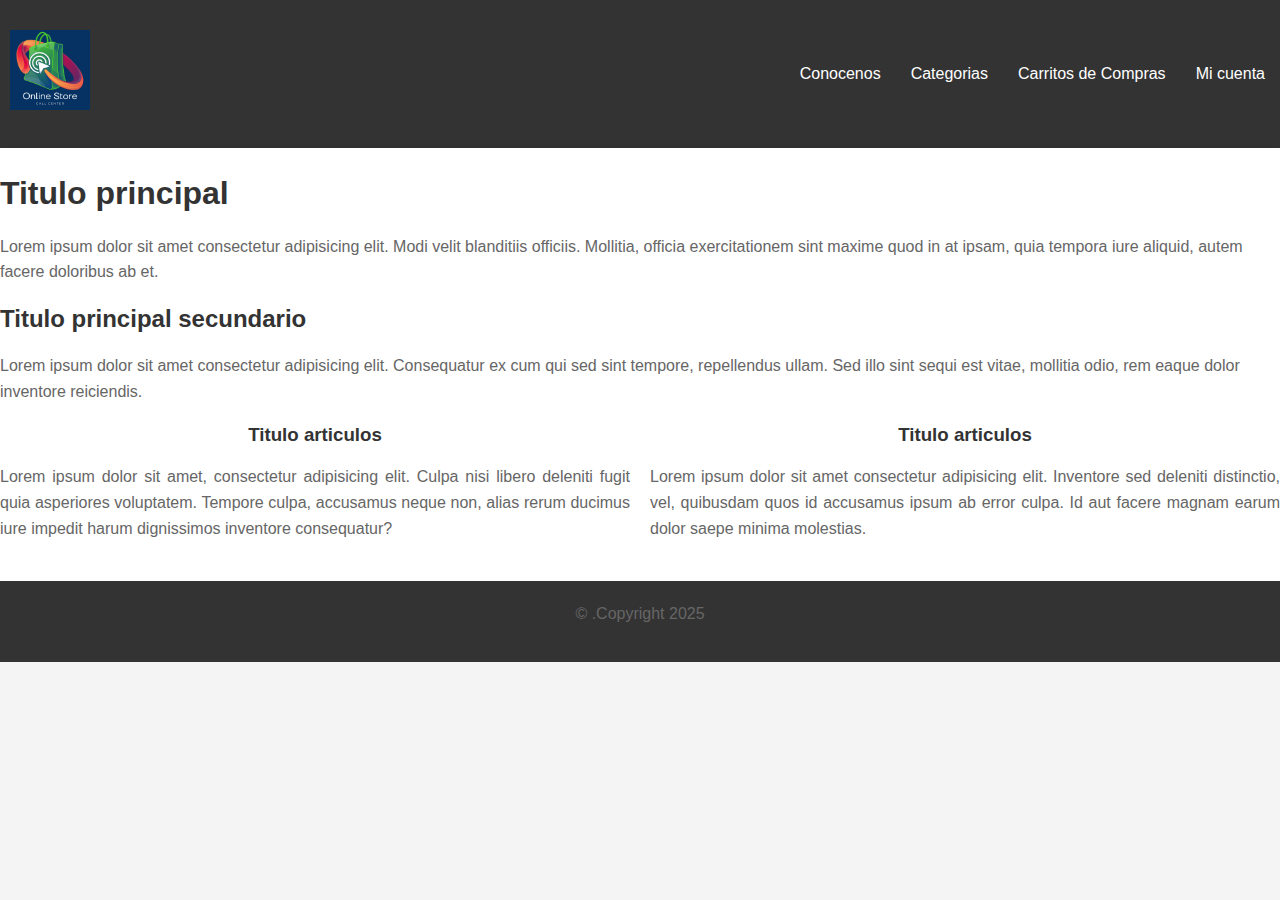
<file: PAGINAWEB/index.html>
<!DOCTYPE html>
<html lang="es">
<head>
    <meta charset="UTF-8">
    <meta name="viewport" content="width=device-width, initial-scale=1.0">
    <title>Lading Page</title>
    <link rel="stylesheet" href="./public/css/estilo.css">
</head>
<body>
   <header>
        <div class="logo">
            <a href="index.html">
                <img src="./public/media/Online Store.png" alt="logo">
            </a>
        </div>
        <nav>
            <ul>
                <li><a href="conocenos.html">Conocenos</a></li>
                <li><a href="#">Categorias</a></li>
                <li><a href="carritocompras.html">Carritos de Compras</a></li>
                <li><a href="cuenta.html">Mi cuenta</a></li>
            </ul>
        </nav>
   </header> 
  <section class="contenedor">
    <section class="contenido">
        <main>
            <h1>Titulo principal</h1>
            <p>
                Lorem ipsum dolor sit amet consectetur adipisicing elit. Modi velit blanditiis officiis. Mollitia, officia exercitationem sint maxime quod in at ipsam, quia tempora iure aliquid, autem facere doloribus ab et.
            </p>
            <h2>Titulo principal secundario</h2>
            <p>
                Lorem ipsum dolor sit amet consectetur adipisicing elit. Consequatur ex cum qui sed sint tempore, repellendus ullam. Sed illo sint sequi est vitae, mollitia odio, rem eaque dolor inventore reiciendis.
            </p>
            <div class="articulos">
                <article>
                    <h3>Titulo articulos</h3>
                    <p>
                        Lorem ipsum dolor sit amet, consectetur adipisicing elit. Culpa nisi libero deleniti fugit quia asperiores voluptatem. Tempore culpa, accusamus neque non, alias rerum ducimus iure impedit harum dignissimos inventore consequatur?
                    </p>
                </article>
                <article>
                    <h3>Titulo articulos</h3>
                    <p>
                        Lorem ipsum dolor sit amet consectetur adipisicing elit. Inventore sed deleniti distinctio, vel, quibusdam quos id accusamus ipsum ab error culpa. Id aut facere magnam earum dolor saepe minima molestias.
                    </p>
                </article>
            </div>
        </main>
    </section>
  </section>
   <footer>
    <p>&copy; .Copyright 2025</p>
   </footer>
</body>
</html>
</file>
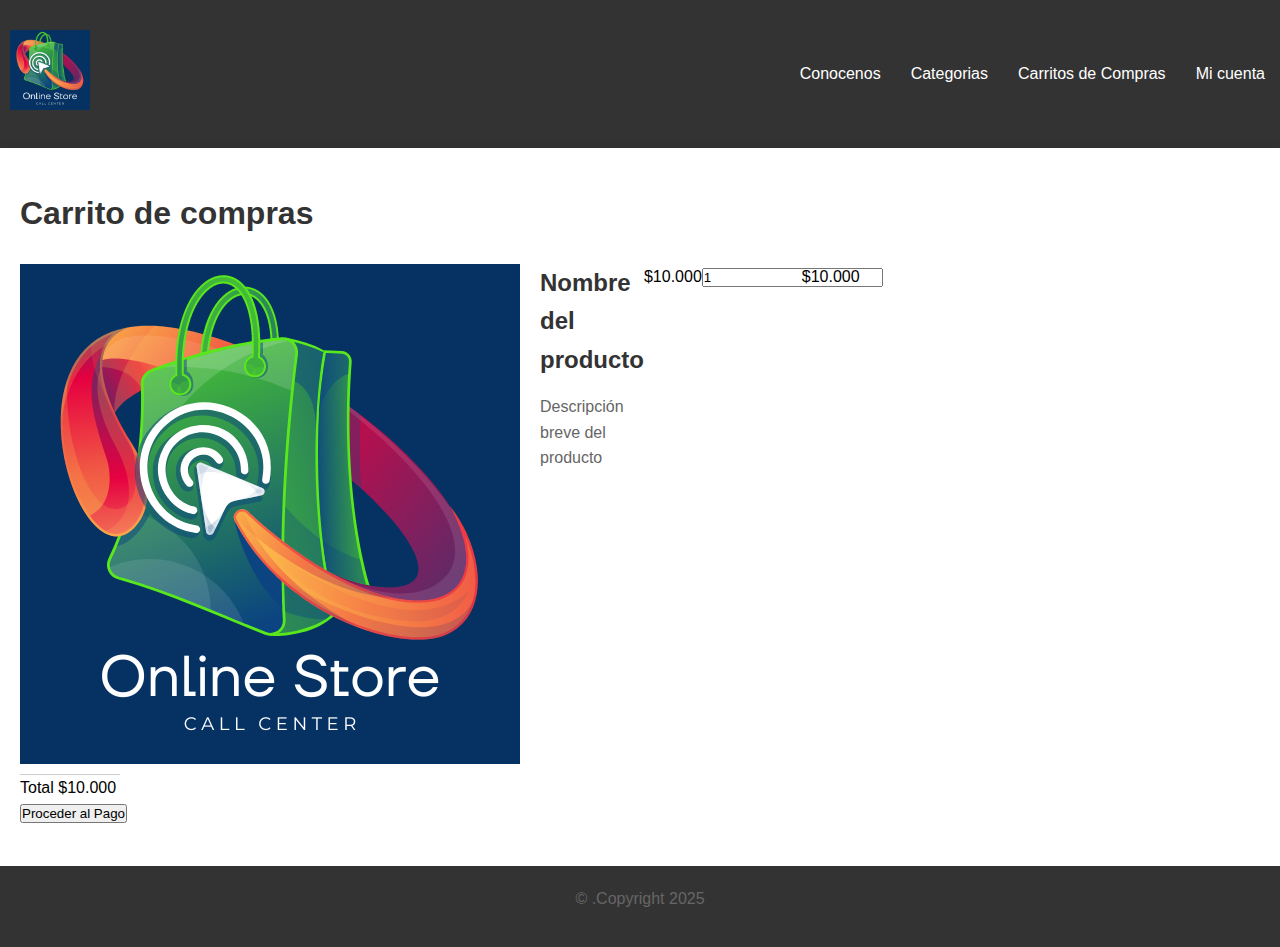
<file: PAGINAWEB/carritocompras.html>
<!DOCTYPE html>
<html lang="es">
<head>
    <meta charset="UTF-8">
    <meta name="viewport" content="width=device-width, initial-scale=1.0">
    <title>Carrito Compras</title>
    <link rel="stylesheet" href="./public/css/estilo.css">
</head>
<body>
    <header>
        <div class="logo">
            <a href="index.html">
                <img src="./public/media/Online Store.png" alt="logo">
            </a>
        </div>
        <nav>
            <ul>
                <li><a href="conocenos.html">Conocenos</a></li>
                <li><a href="#">Categorias</a></li>
                <li><a href="carritocompras.html">Carritos de Compras</a></li>
                <li><a href="cuenta.html">Mi cuenta</a></li>
            </ul>
        </nav>
    </header>
    <section class="contenedor">
        <section class="contenido">
            <main>
                <div class="carrito">
                    <h1>Carrito de compras</h1>
                    <div class="producto">
                        <img src="./public/media/Online Store.png" alt="producto">
                        <div class="producto-detalles">
                            <h2>Nombre del producto</h2>
                            <p>Descripción breve del producto</p>
                        </div>
                        <div class="producto-precio">$10.000</div>
                        <div class="producto-cantidad">
                            <input type="number" value="1" min="1">
                        </div>
                        <div class="producto-total">$10.000</div>
                    </div>
                    <div class=" Checkout">
                        <div> Total $10.000</div>
                        <button>Proceder al Pago</button>
                    </div>
                </div>
            </main>
        </section>
    </section>
    <footer>
        <p>&copy; .Copyright 2025</p>
    </footer>
</body>
</html>
</file>
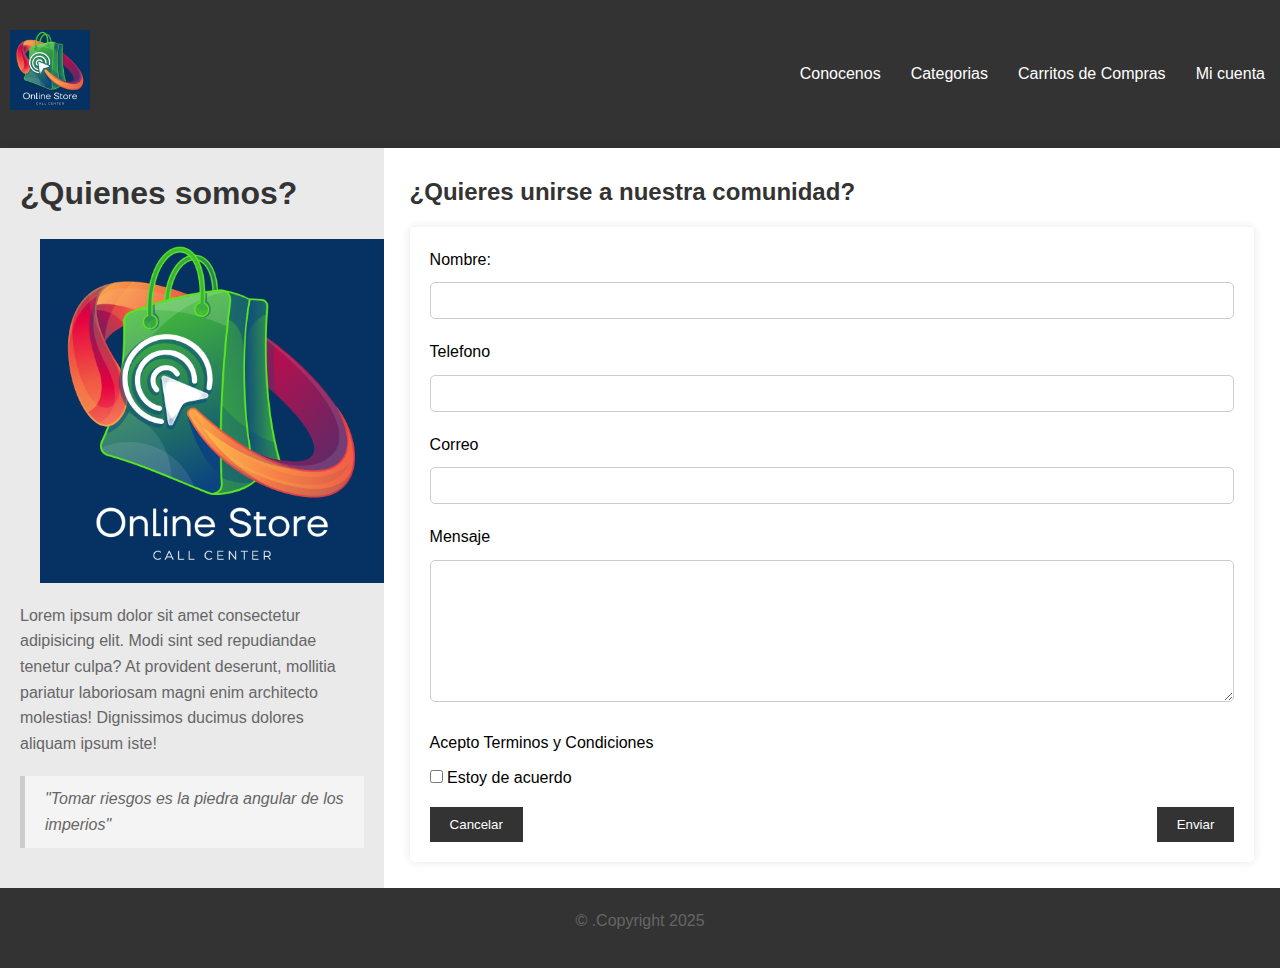
<file: PAGINAWEB/conocenos.html>
<!DOCTYPE html>
<html lang="es">
<head>
    <meta charset="UTF-8">
    <meta name="viewport" content="width=device-width, initial-scale=1.0">
    <title>Conocenos</title>
    <link rel="stylesheet" href="./public/css/estilo.css">
</head>
<body>
    <header>
        <div class="logo">
            <a href="index.html">
                <img src="./public/media/Online Store.png" alt="logo">
            </a>
        </div>
        <nav>
            <ul>
                <li><a href="conocenos.html">Conocenos</a></li>
                <li><a href="#">Categorias</a></li>
                <li><a href="carritocompras.html">Carritos de Compras</a></li>
                <li><a href="cuenta.html">Mi cuenta</a></li>
            </ul>
        </nav>
    </header>
    <section class="contenedor">
        <section class="contenido">
            <aside class="lateral 2">
                <h1>¿Quienes somos?</h1>
                <div class="imagen">
                    <img src="./public/media/Online Store.png" alt="logo">
                </div>
                <p>
                    Lorem ipsum dolor sit amet consectetur adipisicing elit. Modi sint sed repudiandae tenetur culpa? At provident deserunt, mollitia pariatur laboriosam magni enim architecto molestias! Dignissimos ducimus dolores aliquam ipsum iste!
                </p>
                <blockquote>
                    "Tomar riesgos es la piedra angular de los imperios"
                </blockquote>
            </aside>
            <div class="formulario">
                <h2>¿Quieres unirse a nuestra comunidad?</h2>
                <form action="#" method="post">
                    <label for="nombre">Nombre:</label>
                    <input type="text" name="nombre" id="nombre">
                    <br>
                    <label for="telefono">Telefono</label>
                    <input type="tel" name="telefono" id="telefono">
                    <br>
                    <label for="correo">Correo</label>
                    <input type="email" name="correo" id="correo">
                    <br>
                    <label for="mensaje">Mensaje</label>
                    <textarea name="mensaje" id="mensaje" rows="8"></textarea>
                    <br>
                    <label for="terminos">Acepto Terminos y Condiciones</label>
                    <input type="checkbox" name="terminos" id="terminos"> Estoy de acuerdo
                    <div class="botones">
                        <button class="cancelar" type="reset">Cancelar</button>
                        <button class="enviar" type="submit">Enviar</button>
                    </div>
                </form>
            </div>
        </section>
   </section>
    <footer>
        <p>&copy; .Copyright 2025</p>
    </footer>
</body>
</html>
</file>
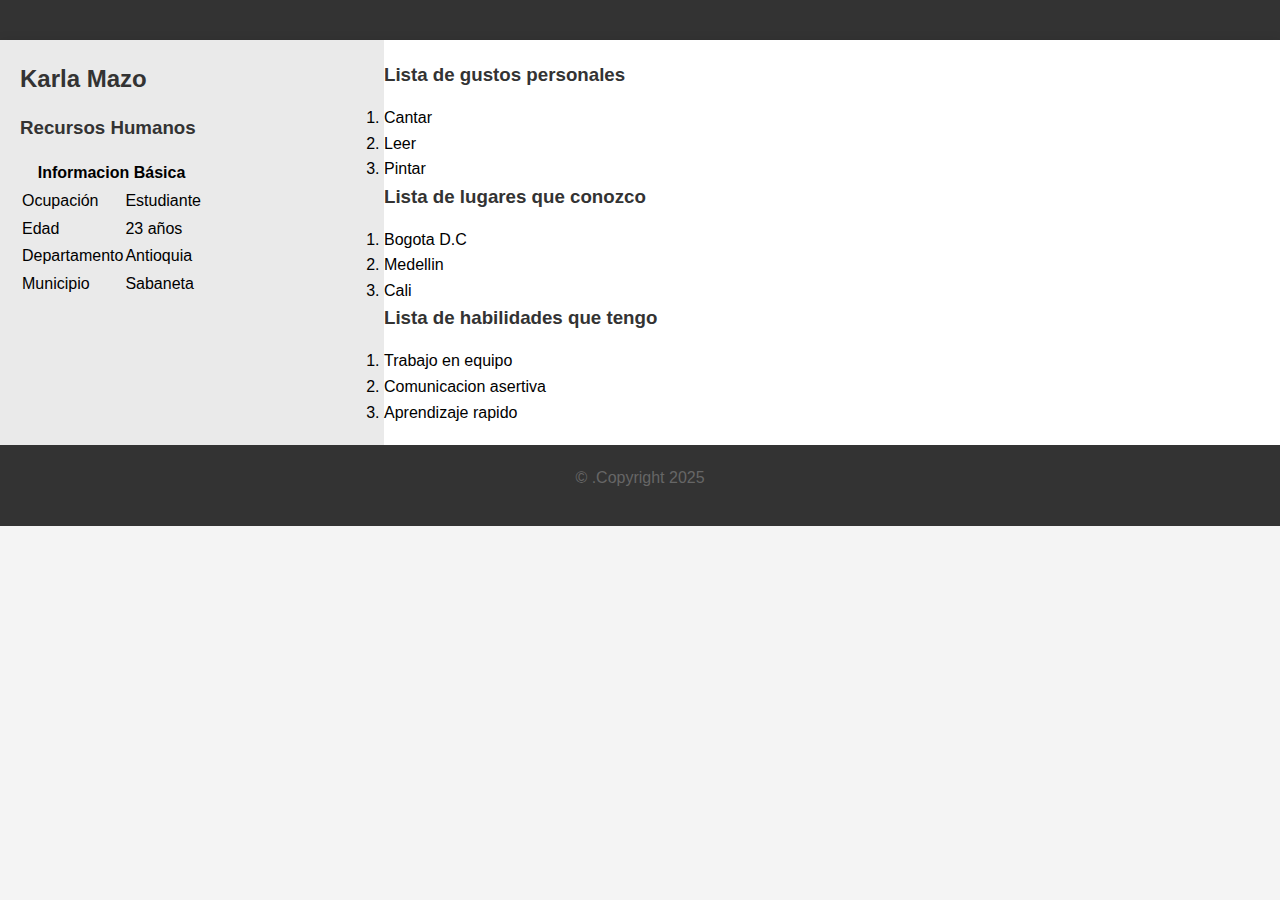
<file: PAGINAWEB/cuenta.html>
<!DOCTYPE html>
<html lang="es">
<head>
    <meta charset="UTF-8">
    <meta name="viewport" content="width=device-width, initial-scale=1.0">
    <title>Cuenta personal</title>
    <link rel="stylesheet" href="./public/css/estilo.css">
</head>
<body>
    <header>

    </header>
    <section class="contenedor">
        <section class="contenido">
            <aside class="lateral">
                <h2>Karla Mazo</h2>
                <h3>Recursos Humanos</h3>
                <table class="tabla">
                    <thead>
                        <tr>
                            <th colspan="2">
                                Informacion Básica
                            </th>
                        </tr>
                    </thead>
                    <tbody>
                        <tr>
                            <td>Ocupación</td>
                            <td>Estudiante</td>
                        </tr>
                        <tr>
                            <td>Edad</td>
                            <td>23 años</td>
                        </tr>
                        <tr>
                            <td>Departamento</td>
                            <td>Antioquia</td>
                        </tr>
                        <tr>
                            <td>Municipio</td>
                            <td>Sabaneta</td>
                        </tr>
                    </tbody>
                </table>
            </aside>
            <main class="manin">
                <h3>Lista de gustos personales</h3>
                <div class="lista">
                    <ol>
                        <li>Cantar</li>
                        <li>Leer</li>
                        <li>Pintar</li>
                    </ol>
                </div>
                <h3>Lista de lugares que conozco</h3>
                <div class="lista">
                    <ol>
                        <li>Bogota D.C</li>
                        <li>Medellin</li>
                        <li>Cali</li>
                    </ol>
                </div>
                <h3>Lista de habilidades que tengo</h3>
                <div class="lista">
                    <ol>
                    <li>Trabajo en equipo</li>
                    <li>Comunicacion asertiva</li>
                    <li>Aprendizaje rapido</li>
                    </ol>
                </div>
            </main>
        </section>
    </section>
    <footer>
        <p>&copy; .Copyright 2025</p>
    </footer>
</body>
</html>
</file>
<file: PAGINAWEB/public/css/estilo.css>
*{
    margin: 0;
    padding: 0;
    box-sizing: border-box;
}

body {
    font-family: Arial, sans-serif;
    line-height: 1.6;
    background-color: #f4f4f4;
    height: 100%;
    padding: 0;
}

.contenedor{
    max-width: 100%;
    margin: o auto;
    padding: 0;
    background-color: #fff;
    box-shadow: 0 0 10px rgba(0, 0, 0, 0.1);
}

header{
    display: flex;
    justify-content: space-between;
    align-items: center;
    padding: 20px 0;
    background-color: #333;
    color: #fff;
}

.logo img{
    max-width: 80px;
    margin: 10px;
}

nav ul{
    list-style: none;
    display: flex;
}

nav ul li{
    margin: 0 15px;
}

nav ul li a {
    color: #fff;
    text-decoration: none;
    transition: color 0.3s;
}

nav ul li a:hover{
    color: #f4f4f4;
}

main{
    padding: 20px 0;
}

h1, h2, h3 {
    margin-bottom: 15px;
    color: #333;
}

p {
    margin-bottom: 15px;
    color: #666;
}

.articulos {
    column-count: 2;
    column-gap: 20px;
}

article h3 {
    text-align: center;
}

article{
    margin-bottom: 20px;
    text-align: justify;
}

footer{
    background-color: #333;
    color: #fff;
    text-align: center;
    padding: 20px;
    margin-top: auto;
}

.contenido{
    display: flex;
    flex: 1;
}

aside.lateral {
    flex: 0 0 30%;
    background-color: #eaeaea;
    padding: 20px;
}

aside.lateral2{
flex: 50%;
background-color: #eaeaea;
padding: 20px;
}

.main{
    flex: 0 0 70%;
    padding: 20px
}

.formulario{
    align-content: center;
    flex: 50%;
    margin: 2%;
}

form{
    background-color: #fff;
    padding: 20px;
    border-radius: 5px;
    box-shadow: 0 0 10px rgba(0, 0, 0, 0.1);
}

form label{
    display: block;
    margin-bottom: 10px;
}

form input[type="text"],
form input[type="tel"],
form input[type="email"],
form textarea{
    width: 100%;
    padding: 10px;
    margin-bottom: 20px;
    border: 1px solid #ccc;
    border-radius: 5px;
}

form input [type="checkbox"]{
    margin-right: 10px;
    display: inline;
}

form .botones{
    display: flex;
    justify-content: space-between;
    margin-top: 1pc;
}

form .botones button{
    padding: 10px 20px;
    border: none;
    background-color: #333;
    color: #fff;
    cursor: pointer;
    transition: background-color 0.3s;

}

form .botones button:hover{
    background-color: #555;
}

blockquote{
    margin: 20px 0;
    padding: 10px 20px;
    background-color: #f4f4f4;
    border-left: 5px solid #ccc;
    font-style: italic;
    color: #666;
}

.imagen img {
    max-width: 100%;
    height: auto;
    display: block;
    margin: 20px;
}

.carrito{
    max-width: 100%;
    margin: 0 auto;
    padding: 20px;
}

.producto{
    display: flex;
    justify-content: space-between;
    border-bottom: 1px solid #ccc;
    padding: 10px 0;
}

.producto{
    max-width: 100px;
}

.producto-detalles{
    flex: 1;
    padding-left: 20px;
}
.producto-precio, .producto-cantidad, .producto-total{
    width: 100px;
    text-align: center;
}
 
.checkout{
    display: flex;
    justify-content: space-between;
    padding: 20px;
}
</file>
